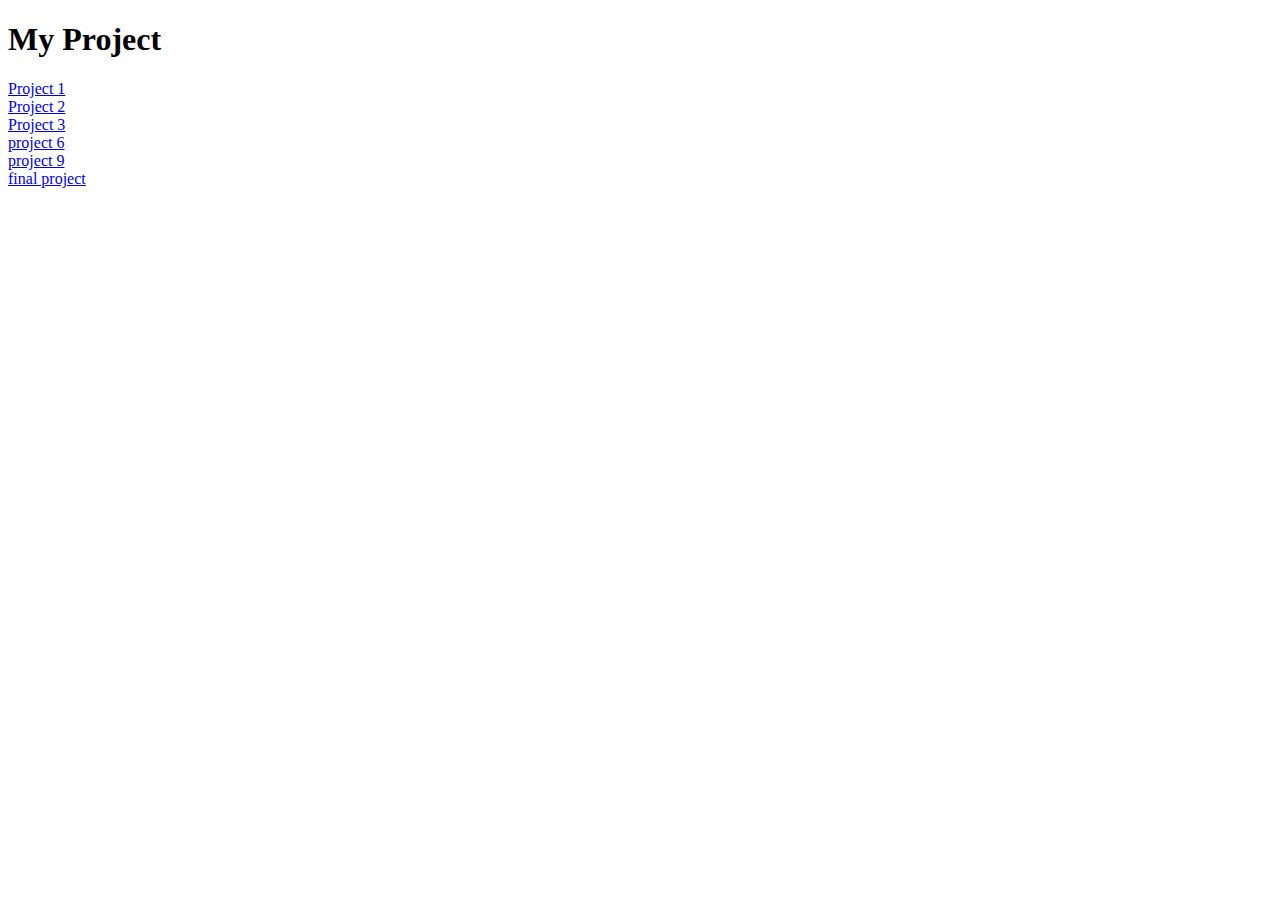
<file: index.html>
<!DOCTYPE html>

<html>

<head>
  <title>My Website</title>
  </head>

<body>

    <h1>My Project</h1>
  
  
  <a href="project1.html"><li>Project 1</li></a>
  <a href="project2.html"><li>Project 2</li></a>
  <a href="project3.html"><li>Project 3</li></a>
  <a href="project6.html"><li>project 6</li></a>
  <a href="project9.html"><li>project 9</li></a>
  <a href="FinalProject.html"><li>final project</li></a>
  
  
    </body>
    
    </html>
</file>
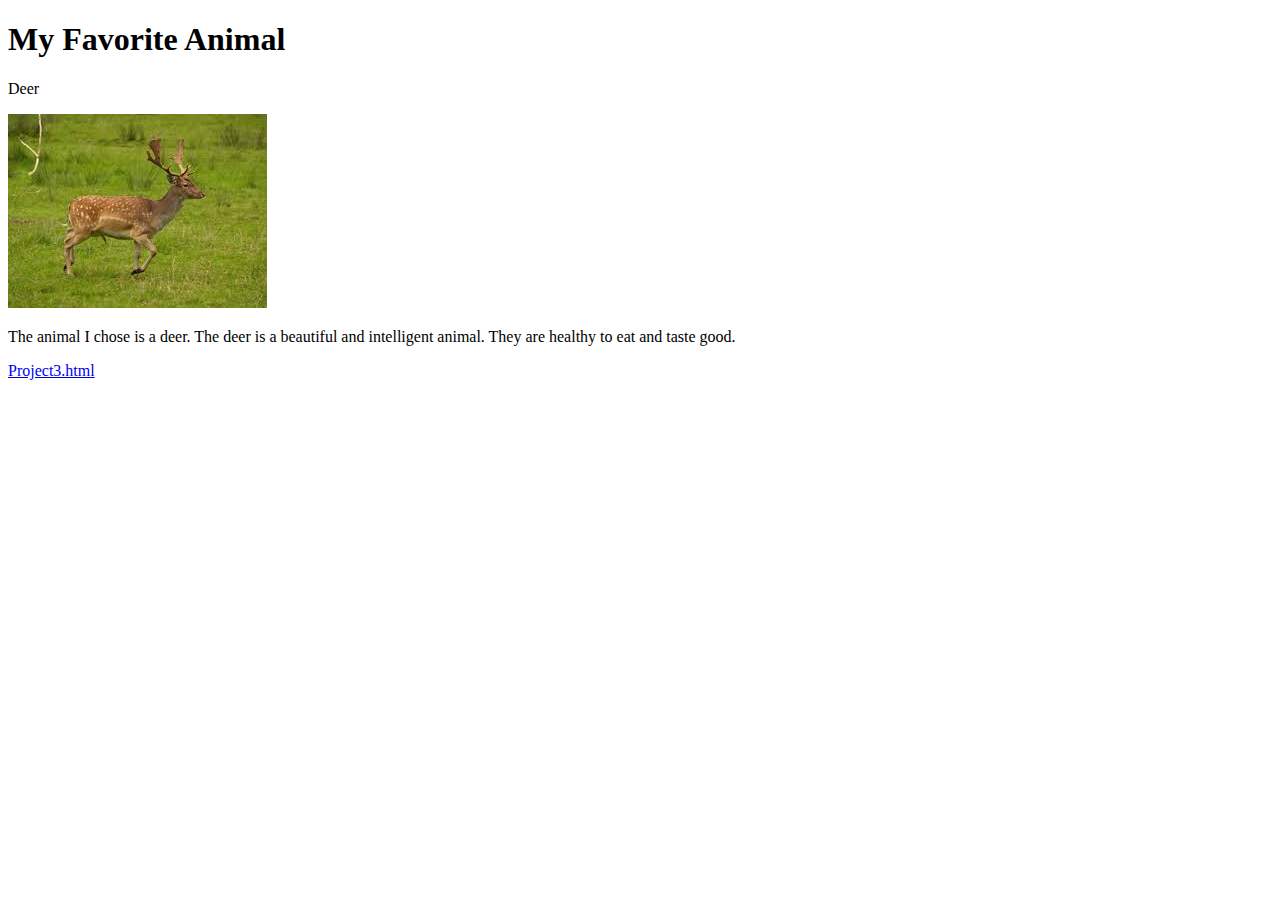
<file: animal.html>
<!DOCTYPE html>
<html lang="en">
<head>
	<meta charset="utf-8" />
	<title>My Favorite Animal</title>
	<meta name="generator" content="BBEdit 10.5" />
</head>
<body>

<h1>My Favorite Animal</h1>

 <p>Deer</p>
 
 <img src="imgres copy.jpg" width="259" height="194" alt="imgres copy">
 
 <p>The animal I chose is a deer. The deer is a beautiful and intelligent animal. They
 are healthy to eat and taste good.</p>
 
 
<a href="project3.html"><li>Project3.html</li></a>
 
 
 <href
 
 
 </body>
</html>
</file>
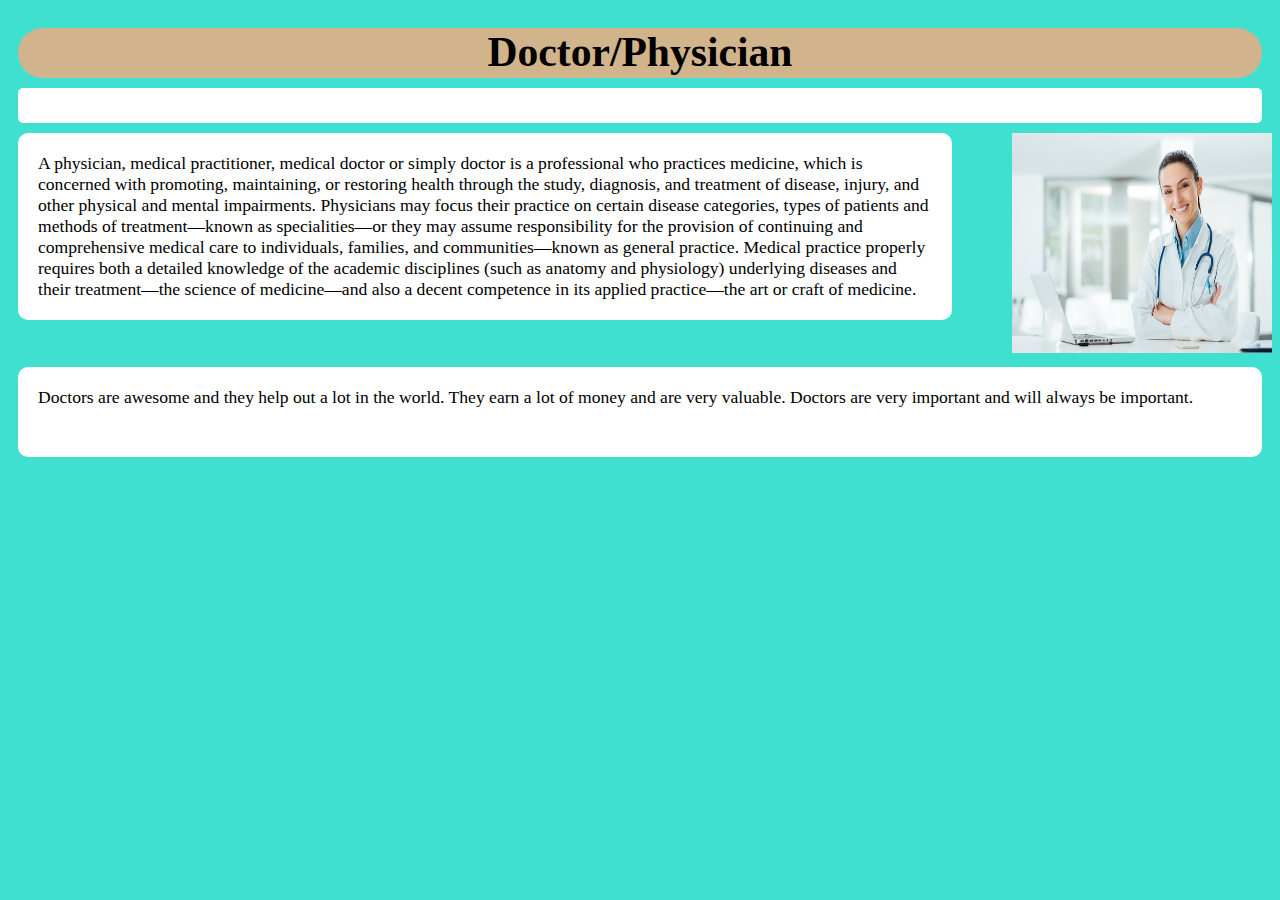
<file: FinalProject.html>
<!DOCTYPE html>

<html>

<head>


<title>Doctor/Physician</title>


<link rel="stylesheet" type="text/css" href="ExternalSheet.css">



</head>

<body>

<header> 

<h1>Doctor/Physician</h1>

</header>


<nav>

</nav>

<aside class="imageside">

<img src="Doctor.jpg" width="260" height="220" alt="Doctor.jpg">

</aside>

<main> A physician, medical practitioner, medical doctor or simply doctor is a professional who practices medicine, which is concerned with promoting, maintaining, or restoring health through the study, diagnosis, and treatment of disease, injury, and other physical and mental impairments. Physicians may focus their practice on certain disease categories, types of patients and methods of treatment—known as specialities—or they may assume responsibility for the provision of continuing and comprehensive medical care to individuals, families, and communities—known as general practice. Medical practice properly requires both a detailed knowledge of the academic
 disciplines (such as anatomy and physiology) underlying diseases and their
  treatment—the science of medicine—and also a decent competence in its applied practice—the art or
  craft of medicine.

</main>



<footer> Doctors are awesome and they help out a lot in the world. They earn a lot of money and are very valuable. Doctors are very important and will always be important.


</footer>


</body>


</html>
</file>
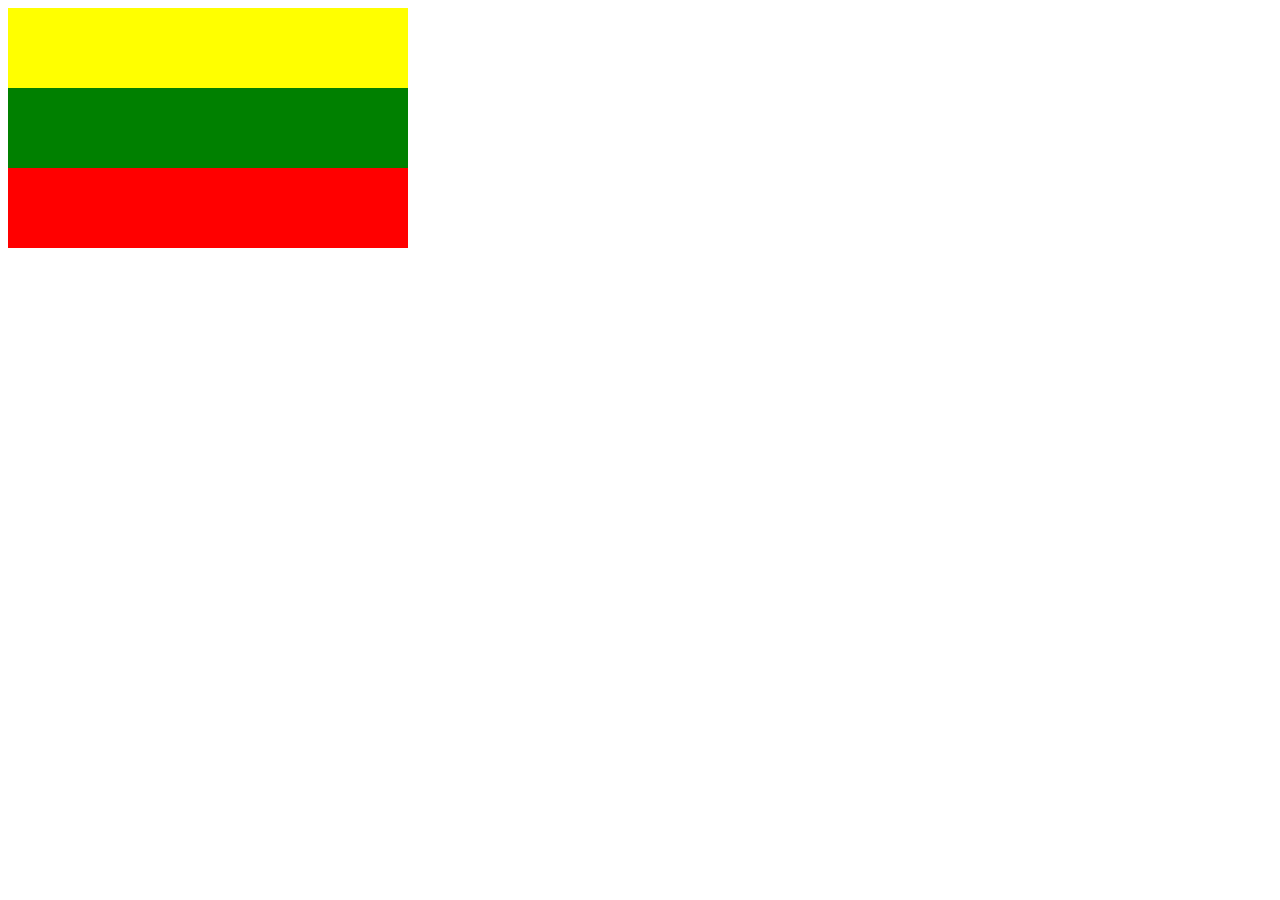
<file: index1.html>
<!DOCTYPE html>
<html lang="en">
<head>
	<meta charset="utf-8" />
	<title>Lithuanian Flag</title>
	<meta name="generator" content="BBEdit 10.5" />
	<link rel="stylesheet" href="project9css.css">
</head>
<body>
<div class="box1"></div>
<div class="box2"></div>
<div class="box3"></div>
</body>
</html>
</file>
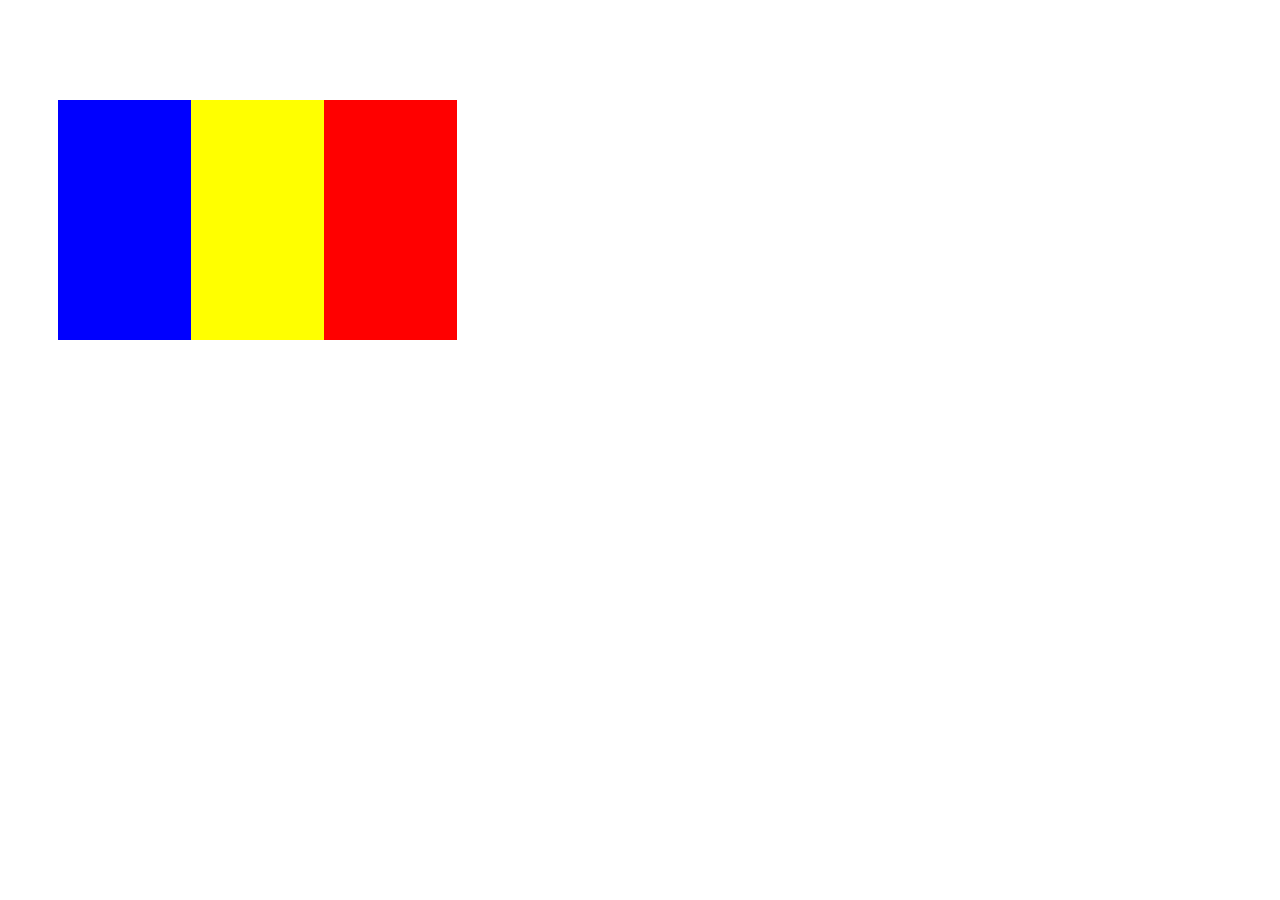
<file: index2.html>
<!DOCTYPE html>
<html lang="en">
<head>
	<meta charset="utf-8" />
	<title>Romanian Flag</title>
	<meta name="generator" content="BBEdit 10.5" />
	<link rel="stylesheet" href="project9css.css">
</head>
<body>
<div class="box4">
</div>
</body>
</html>
</file>
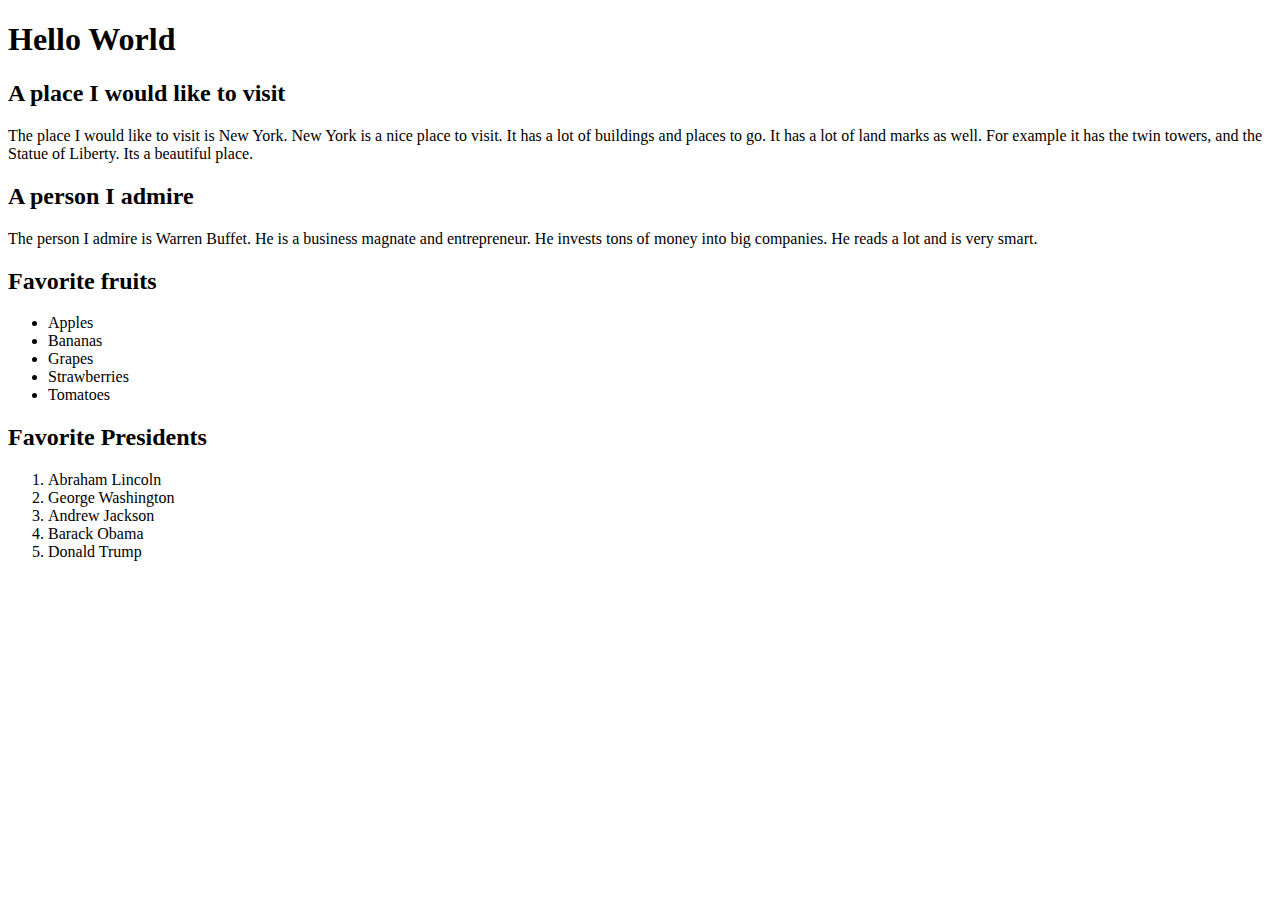
<file: project 1.html>
<!DOCTYPE html>

<html>

<head>

<title>My First Web Page</title>

</head>

<body>

<h1>Hello World</h1>

<h2>A place I would like to visit</h2>

<p>The place I would like to visit is New York. New York is a nice place to visit. It has
 a lot of buildings and places to go. It has a lot of land marks as well. For example it
 has the twin towers, and the Statue of Liberty. Its a beautiful place.</p>
 
 
 <h2>A person I admire</h2>
 
 <p>The person I admire is Warren Buffet. He is a business magnate and entrepreneur.
 He invests tons of money into big companies. He reads a lot and is very smart.</p>
 
 
 <h2>Favorite fruits</h2>
 
 <ul>
 <li>Apples</li>
 <li>Bananas</li>
 <li>Grapes</li>
 <li>Strawberries</li>
 <li>Tomatoes</li>
 </ul>
 
 <h2>Favorite Presidents</h2>
 
 
 <ol>
 <li>Abraham Lincoln</li>
 <li>George Washington</li>
 <li>Andrew Jackson</li>
 <li>Barack Obama</li>
 <li>Donald Trump</li>
 </ol>
</file>
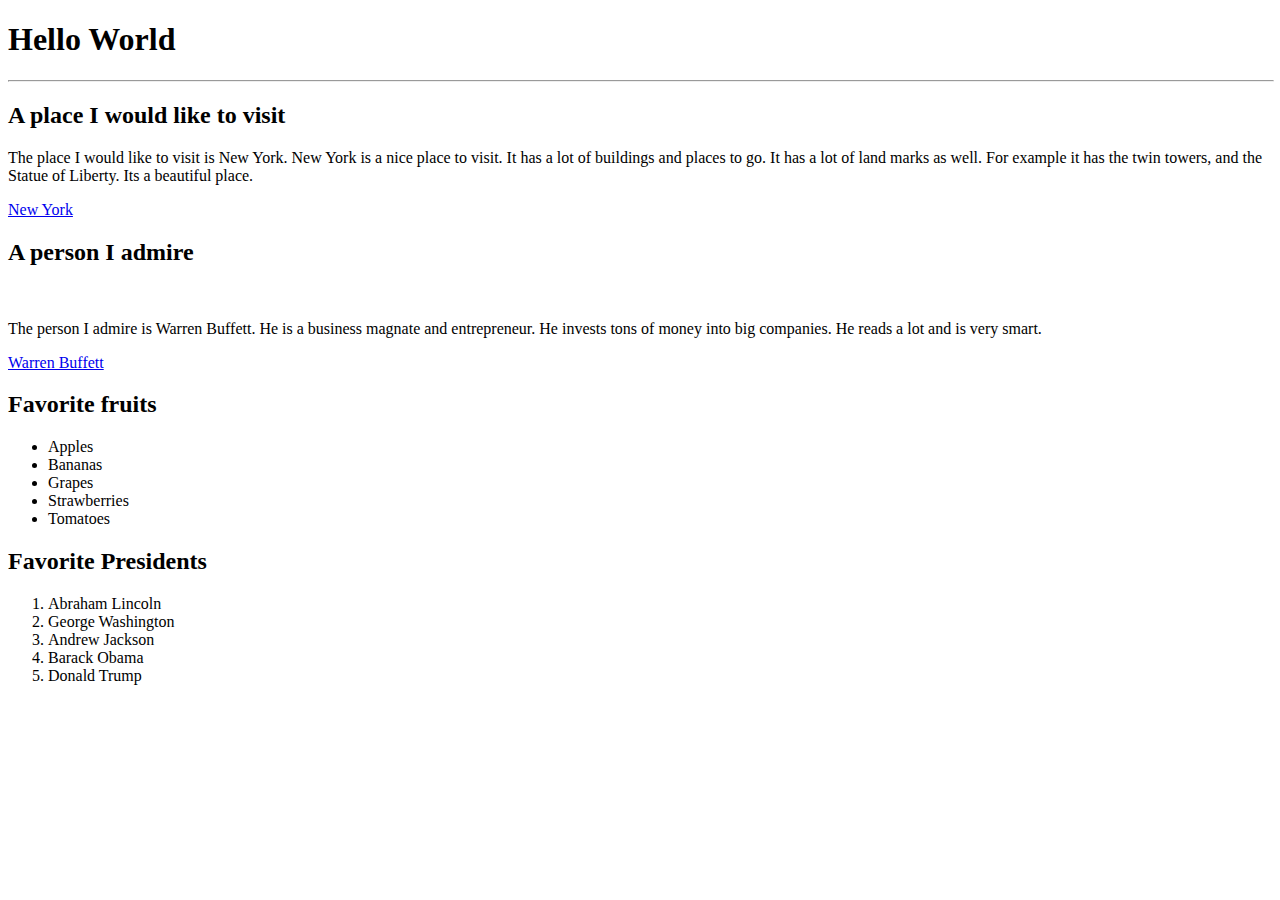
<file: project 2.html>
<!DOCTYPE html>

<html>

<head>

<title>My First Web Page</title>

</head>

<body>

<h1>Hello World</h1>

<hr width="100%">

<h2>A place I would like to visit</h2>


<p>The place I would like to visit is New York. New York is a nice place to visit. It has
 a lot of buildings and places to go. It has a lot of land marks as well. For example it
 has the twin towers, and the Statue of Liberty. Its a beautiful place.</p>
 
 <a href="https://en.wikipedia.org/wiki/New_York"><li>New York</li></a>
 
  
 <h2>A person I admire</h2>
 
 
 <br>
 
 <p>The person I admire is Warren Buffett. He is a business magnate and entrepreneur.
 He invests tons of money into big companies. He reads a lot and is very smart.</p>
 
 <a href="https://en.wikipedia.org/wiki/Warren_Buffett"><li>Warren Buffett</li></a>
 
 
 <h2>Favorite fruits</h2>
 
 <ul>
 <li>Apples</li>
 <li>Bananas</li>
 <li>Grapes</li>
 <li>Strawberries</li>
 <li>Tomatoes</li>
 </ul>
 
 <h2>Favorite Presidents</h2>
 
 
 <ol>
 <li>Abraham Lincoln</li>
 <li>George Washington</li>
 <li>Andrew Jackson</li>
 <li>Barack Obama</li>
 <li>Donald Trump</li>
 </ol>
 
 
<Do not forget to close your tags>
<Make sure you have clean code>
</file>
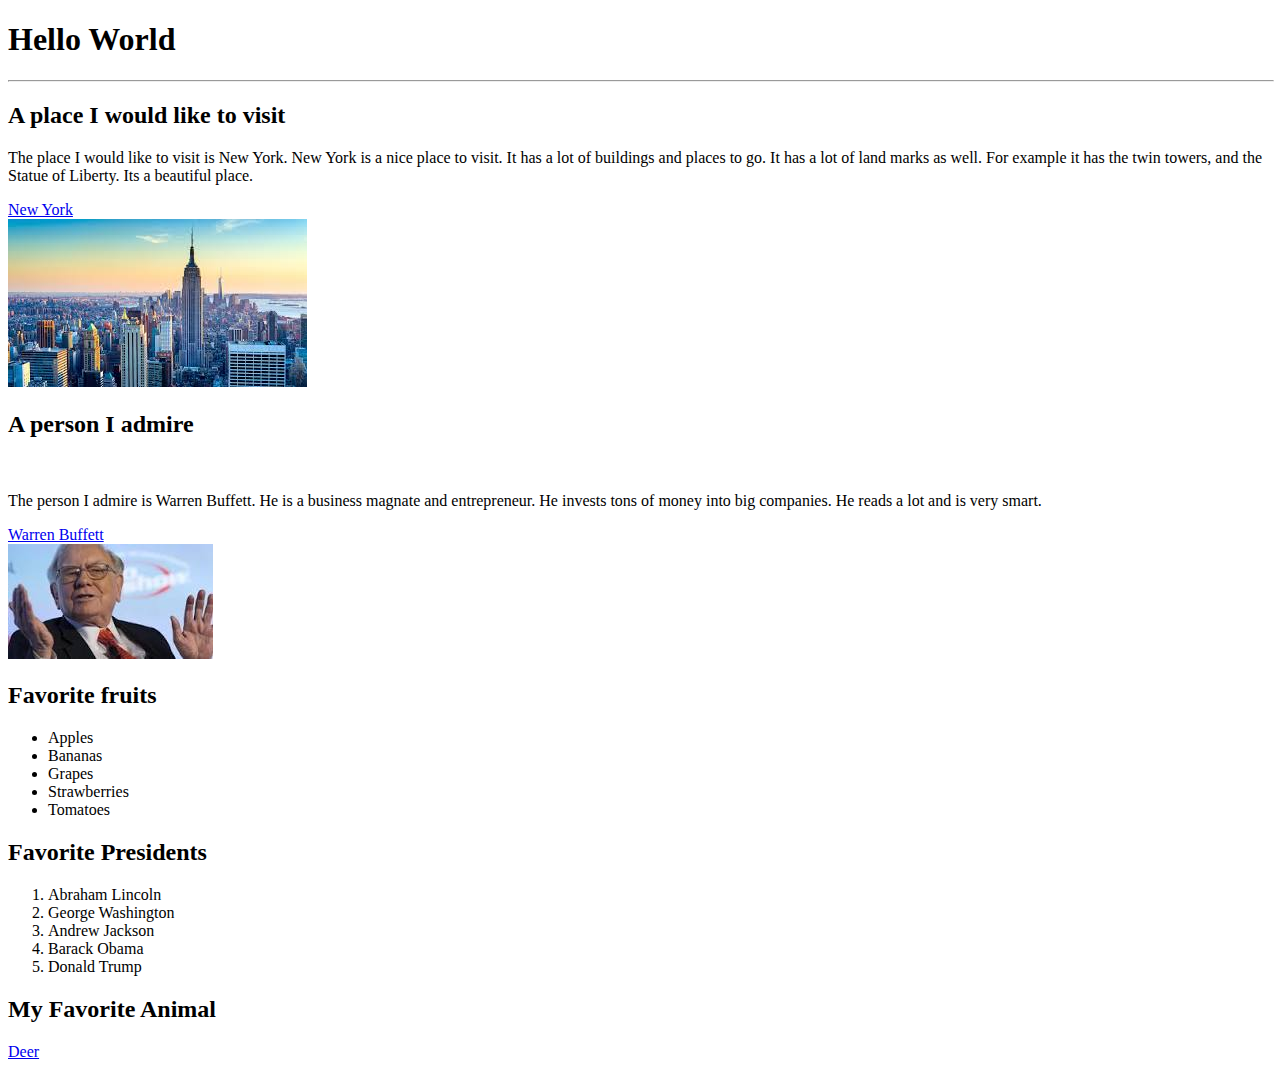
<file: project3.html>
<!DOCTYPE html>

<html>

<head>

<title>My First Web Page</title>

</head>

<body>



<h1>Hello World</h1>

<hr width="100%">

<h2>A place I would like to visit</h2>


<p>The place I would like to visit is New York. New York is a nice place to visit. It has
 a lot of buildings and places to go. It has a lot of land marks as well. For example it
 has the twin towers, and the Statue of Liberty. Its a beautiful place.</p>
 
 <a href="https://en.wikipedia.org/wiki/New_York"><li>New York</li></a>
 
 <img src="imgres.jpg" width="299" height="168" alt="imgres">
  
 <h2>A person I admire</h2>
 
 
 <br>
 
 <p>The person I admire is Warren Buffett. He is a business magnate and entrepreneur.
 He invests tons of money into big companies. He reads a lot and is very smart.</p>
 
 <a href="https://en.wikipedia.org/wiki/Warren_Buffett"><li>Warren Buffett</li></a>
 
 <img src="url.jpg" width="205" height="115" alt="url">
 
 
 
 <h2>Favorite fruits</h2>
 
 <ul>
 <li>Apples</li>
 <li>Bananas</li>
 <li>Grapes</li>
 <li>Strawberries</li>
 <li>Tomatoes</li>
 </ul>
 
 <h2>Favorite Presidents</h2>
 
 
 <ol>
 <li>Abraham Lincoln</li>
 <li>George Washington</li>
 <li>Andrew Jackson</li>
 <li>Barack Obama</li>
 <li>Donald Trump</li>
 </ol>
 
 
<h2>My Favorite Animal</h2>

<a href="animal.html"><li>Deer</li></a>
 
 
<Do not forget to close your tags>
<Make sure you have clean code>
</file>
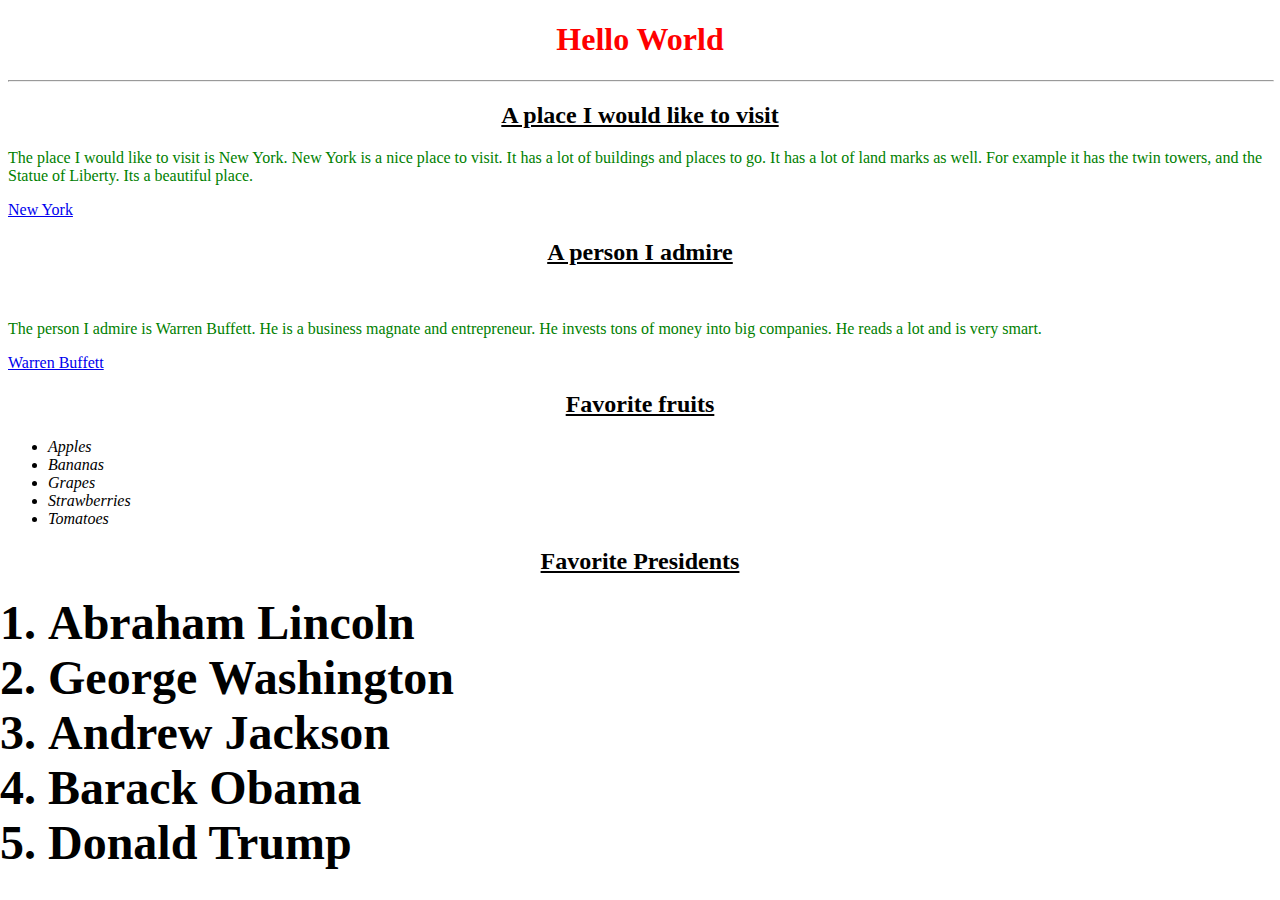
<file: project6.html>
<!DOCTYPE html>

<html>

<head>

<title>My First CSS</title>

<link rel="style.css" type="text/css" href="theme.css">


</head>

<body>

<h1><center><font color="red"> Hello World </font></center></h1>

<hr width="100%">

<h2><center><u>A place I would like to visit</u></center></h2>


<p style="font-family:Tahoma;"><font color="green">The place I would like to visit is New York. New York is a nice place to visit. It has
 a lot of buildings and places to go. It has a lot of land marks as well. For example it
 has the twin towers, and the Statue of Liberty. Its a beautiful place.</font></p>
 
 <a href="https://en.wikipedia.org/wiki/New_York"><li>New York</li></a>
 
  
 <h2><center><u>A person I admire</u></center></h2>
 
 
 <br>
 
 <p style="font-family:Tahoma;"><font color="green">The person I admire is Warren Buffett. He is a business magnate and entrepreneur.
 He invests tons of money into big companies. He reads a lot and is very smart.</font></p>
 
 <a href="https://en.wikipedia.org/wiki/Warren_Buffett"><li>Warren Buffett</li></a>
 
 
 <h2><center><u>Favorite fruits</u></center></h2>
 
 <ul><i>
 <li>Apples</li>
 <li>Bananas</li>
 <li>Grapes</li>
 <li>Strawberries</li>
 <li>Tomatoes</li>
 </i></ul>
 
 <h2><center><u>Favorite Presidents</u></center></h2>
 
 
 <ol><b><font size="20">
 <li>Abraham Lincoln</li>
 <li>George Washington</li>
 <li>Andrew Jackson</li>
 <li>Barack Obama</li>
 <li>Donald Trump</li>
 </font><b></ol>
 
 
<Do not forget to close your tags>
<Make sure you have clean code>
</file>
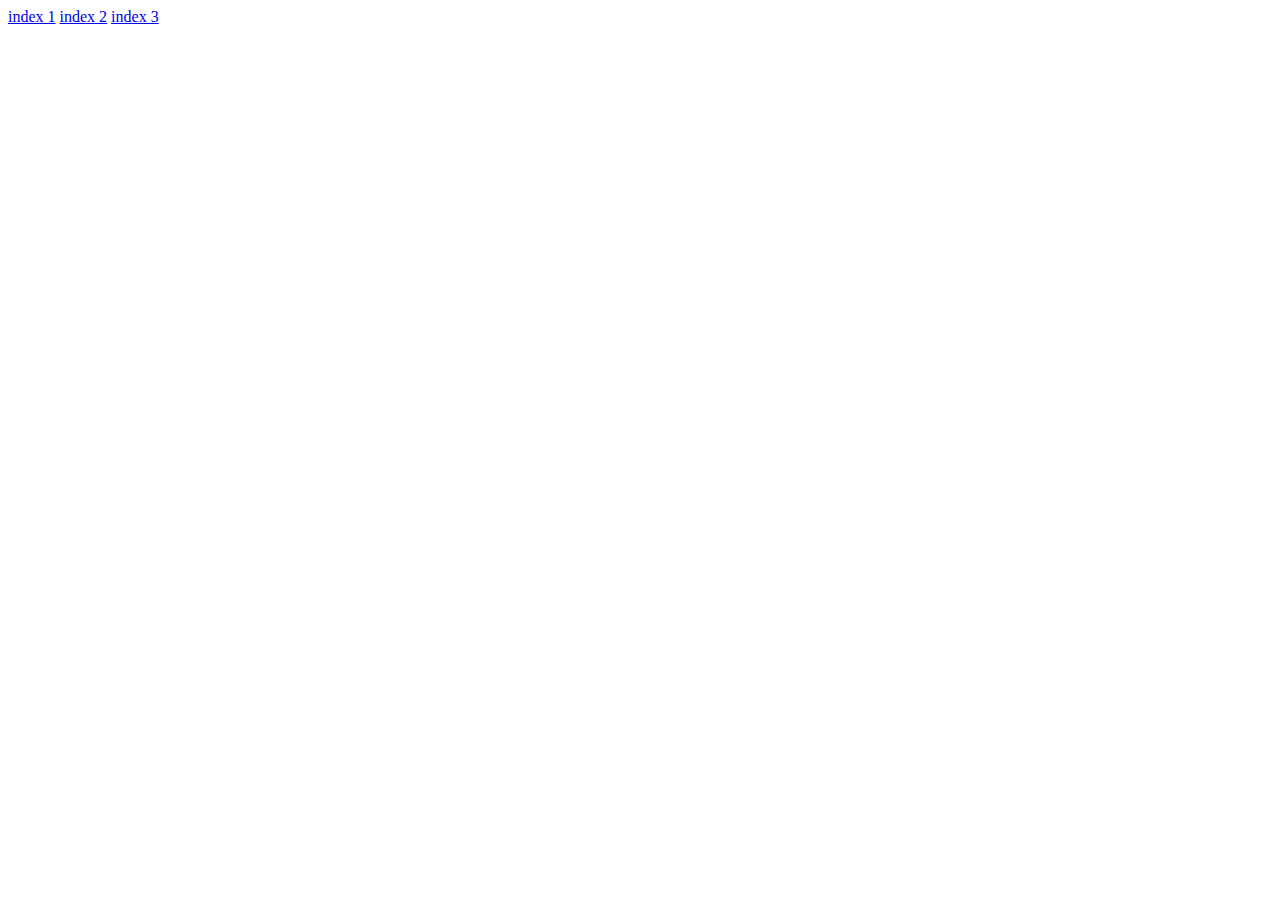
<file: project9.html>
<!DOCTYPE html>

<html>

<head>

	<title>project9</title>
	
</head>

<body>
	
	<a href="index1.html">index 1</a>
	
	<a href="index2.html">index 2</a>
	
	<a href="index3.html">index 3</a>
	
</body>

</html>
</file>
<file: ExternalSheet.css>
body {

background-color: turquoise;

}


header {
text-align: center;
font-size: 200%;
color: black ;	
background-color: tan;
margin: 10px;
height: 50px;
border-radius: 25px;
font-family: Times New Roman;
}

nav {

background-color: white ;
margin: 10px;
height: 35px;
border-radius: 5px;

}

main {
background-color: white;
margin-left: 10px;
margin-right: 320px;
margin-top: 10px;
margin-bottom: 10px;
padding: 20px;
border-radius: 10px;
font-size: 110%;
}



h1 {
font-size: 130%;
color: black;	
}

h2 { 
font-size: 120%;
color: red;
}


.imageside {
width: 260px;
float: right;
border-radius: 5px; 
margin-left: 10px; 
margin-bottom: 10px;
clear: right;
opacity: 0.;  
}

footer { 
background-color: white ;
margin: 10px;
height: 50px;
clear: right;
border-radius: 10px;
font-size: 110%;
padding: 20px;
}
</file>
<file: project9css.css>
.box1 {
	width: 400px;
	height: 80px;
	background-color: yellow;
	}
	
.box2 {
	width: 400px;
	height: 80px;
	background-color: green;
	}
	
.box3 {
	width: 400px;
	height: 80px;
	background-color: red;
	}
	
.box4 {
	width: 133px;
	height: 240px;
	background-color: yellow;
	margin-top: 100px;
	margin-left: 50px;
	border-left: 133px solid blue;
	border-right: 133px solid red;
	}
	
.box5 {
	width: 300px;
	height: 375px;
	margin-top: 100px;
	margin-left: 100px;
	border: 5px red dashed;
	}
	
image {
	padding-top: 10px;
	padding-bottom: 10px;
	padding-right: 5px;
	padding-left: 5px;
	}
</file>
